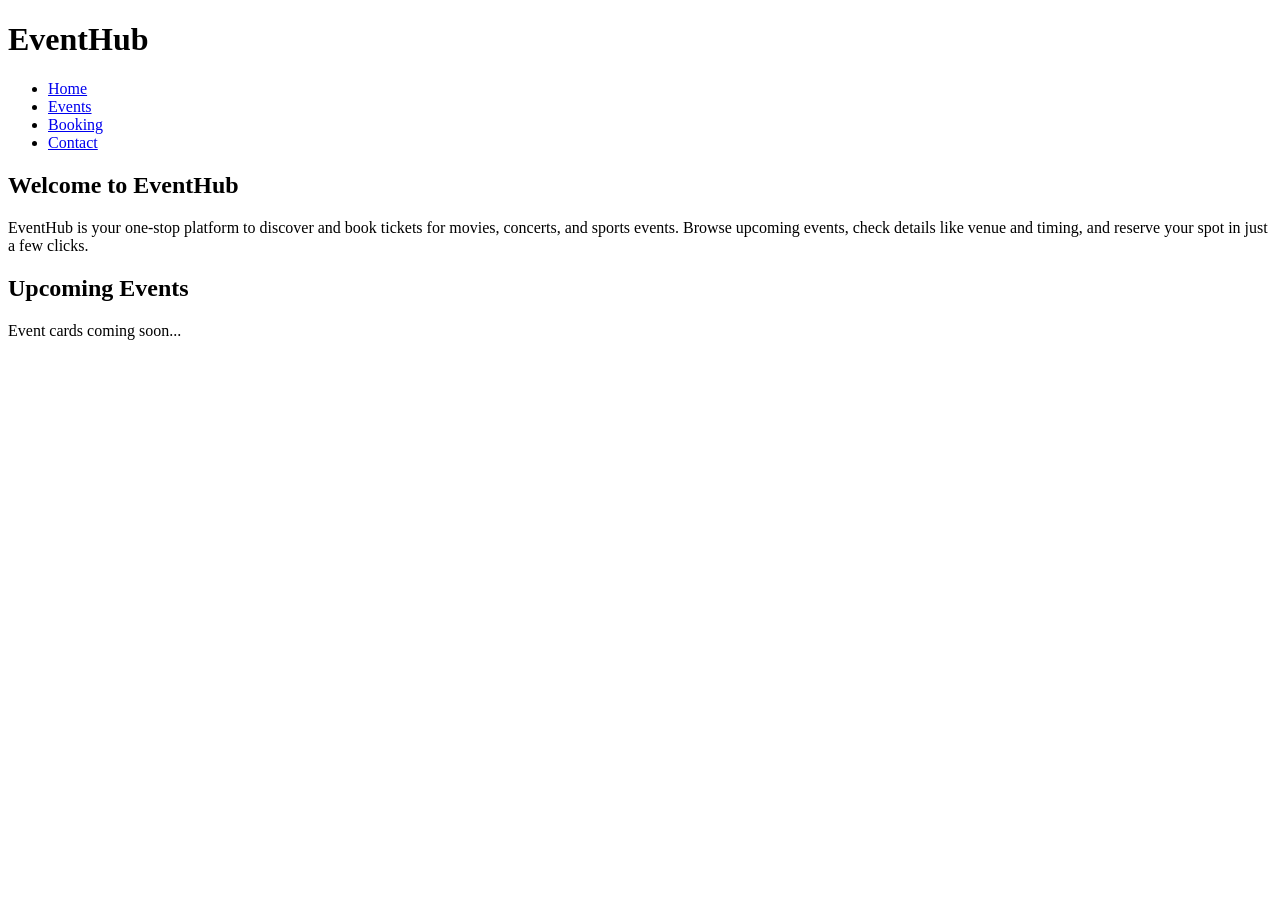
<file: level1/index.html>
<!DOCTYPE html>
<html lang="en">
<head>
  <meta charset="UTF-8">
  <meta name="viewport" content="width=device-width, initial-scale=1.0">
  <title>EventHub - Online Ticket Booking</title>
</head>
<body>

  <!-- ===== HEADER ===== -->
  <header>
    <h1>EventHub</h1>
    <nav>
      <ul>
        <li><a href="#home">Home</a></li>
        <li><a href="#events">Events</a></li>
        <li><a href="#booking">Booking</a></li>
        <li><a href="#contact">Contact</a></li>
      </ul>
    </nav>
  </header>

  <!-- ===== INTRO SECTION ===== -->
  <section id="home" class="intro">
    <h2>Welcome to EventHub</h2>
    <p>
      EventHub is your one-stop platform to discover and book tickets for
      movies, concerts, and sports events. Browse upcoming events, check
      details like venue and timing, and reserve your spot in just a few clicks.
    </p>
  </section>

  <!-- ===== MAIN CONTENT / EVENT LISTING SECTION ===== -->
  <main id="events">
    <h2>Upcoming Events</h2>
    <section class="event-listing">
      <!-- Event cards will be added here in Level 3 -->
      <p>Event cards coming soon...</p>
    </section>
  </main>

  <!-- =====
</file>
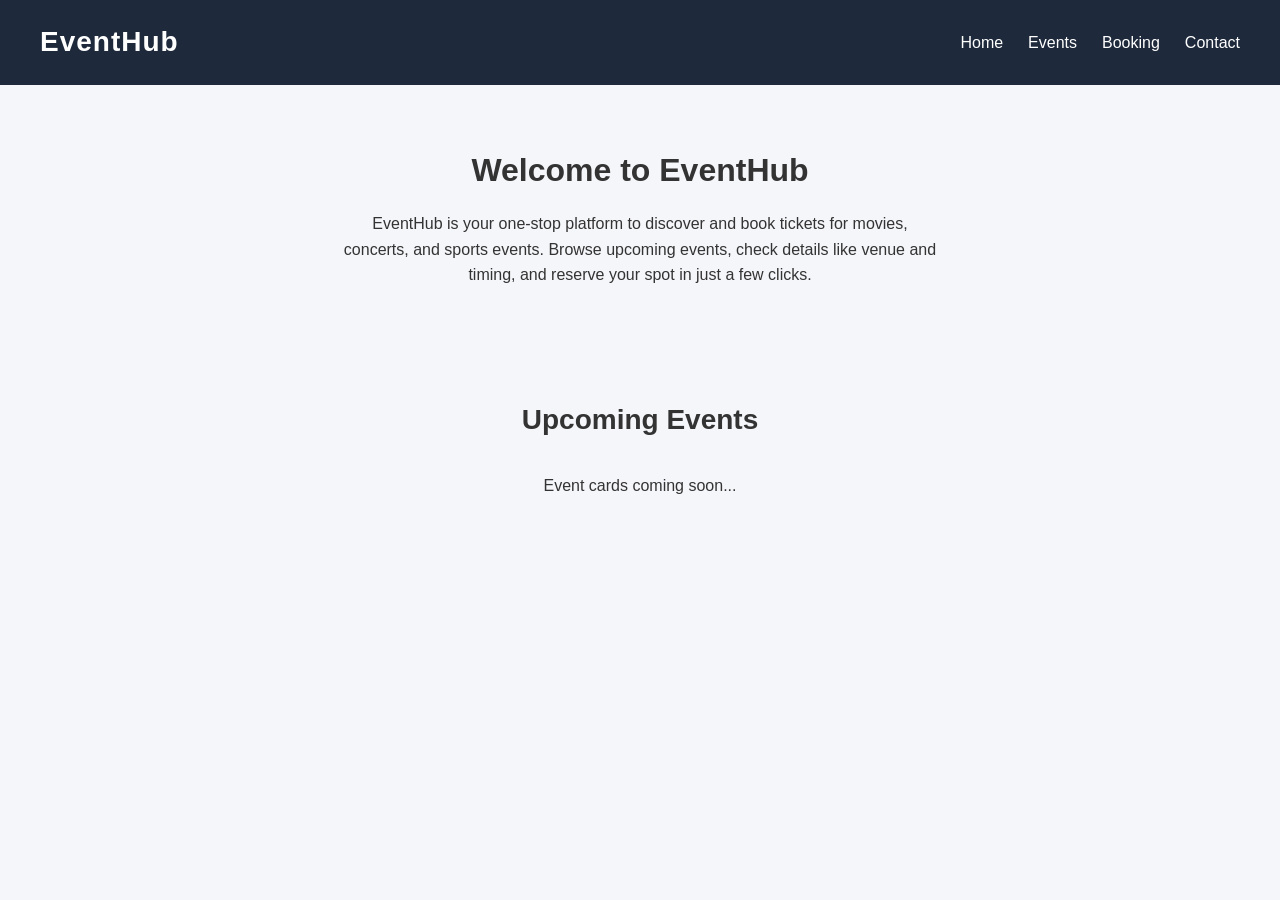
<file: level2/index.html>
<!DOCTYPE html>
<html lang="en">
<head>
  <meta charset="UTF-8">
  <meta name="viewport" content="width=device-width, initial-scale=1.0">
  <title>EventHub - Online Ticket Booking</title>
  <link rel="stylesheet" href="style.css">
</head>
<body>

  <!-- ===== HEADER ===== -->
  <header>
    <h1>EventHub</h1>
    <nav>
      <ul>
        <li><a href="#home">Home</a></li>
        <li><a href="#events">Events</a></li>
        <li><a href="#booking">Booking</a></li>
        <li><a href="#contact">Contact</a></li>
      </ul>
    </nav>
  </header>

  <!-- ===== INTRO SECTION ===== -->
  <section id="home" class="intro">
    <h2>Welcome to EventHub</h2>
    <p>
      EventHub is your one-stop platform to discover and book tickets for
      movies, concerts, and sports events. Browse upcoming events, check
      details like venue and timing, and reserve your spot in just a few clicks.
    </p>
  </section>

  <!-- ===== MAIN CONTENT / EVENT LISTING SECTION ===== -->
  <main id="events">
    <h2>Upcoming Events</h2>
    <section class="event-listing">
      <!-- Event cards will be added here in Level 3 -->
      <p>Event cards coming soon...</p>
    </section>
  </main>
</file>
<file: level2/style.css>
/* === GLOBAL STYLES === */
* {
  margin: 0;
  padding: 0;
  box-sizing: border-box;
}

body{
    font-family: 'Segoe UI',Arial, sans-serif;
    color: #333;
    background-color: #f5f6fa;
    line-height: 1.6;
}

header{
    background-color: #1e293b;
    color: #ffffff;
}

header h1{
    font-size: 28px;
    letter-spacing: 1px;
}

/* === NAVIGATION SPACING === */

header{
    padding: 20px 40px;
    display: flex;
    justify-content: space-between;
    align-items: center;
    flex-wrap: wrap;
}

nav ul{
    list-style: none;
    display: flex;
    gap: 25px;
}

nav ul li a{
    color:#ffffff;
    text-decoration: none;
    font-size: 16px;
    font-weight: 500;
}

/* === INTRO SECTION SPACING === */

.intro{
    text-align: center;
    padding: 60px 20px;
}

.intro h2{
    font-size: 32px;
    margin-bottom: 15px;
}

.intro p{
    max-width: 600px;
    margin: 0 auto;
    font-size: 16px;
}

/* ===MAIN SECTION SPACING === */

main{
    padding: 50px 40px;
}

main h2{
    text-align: center;
    font-size: 28px;
    margin-bottom: 30px;
}

/* === EVENT CARD DESIGN === */

.event-listing{
    display: flex;
    flex-wrap: wrap;
    gap: 25px;
    justify-content: center;
}

.event-card{
    background-color: #ffffff;
    border-radius: 10px;
    padding: 10px;
    width: 300px;
    box-shadow: 0 4px 10px rgba(0,0,0, 0.08);
    transition: transform 0.3s ease;
}

.event-card:hover{
    transform: translateY(-5px);
}

.event-card h3{
    font-size: 20px;
    margin-bottom: 10px;
    color: #1e293b;
}

.event-card p{
    font-size: 14px;
    color: #666;
    margin-bottom: 8px;
}
</file>
